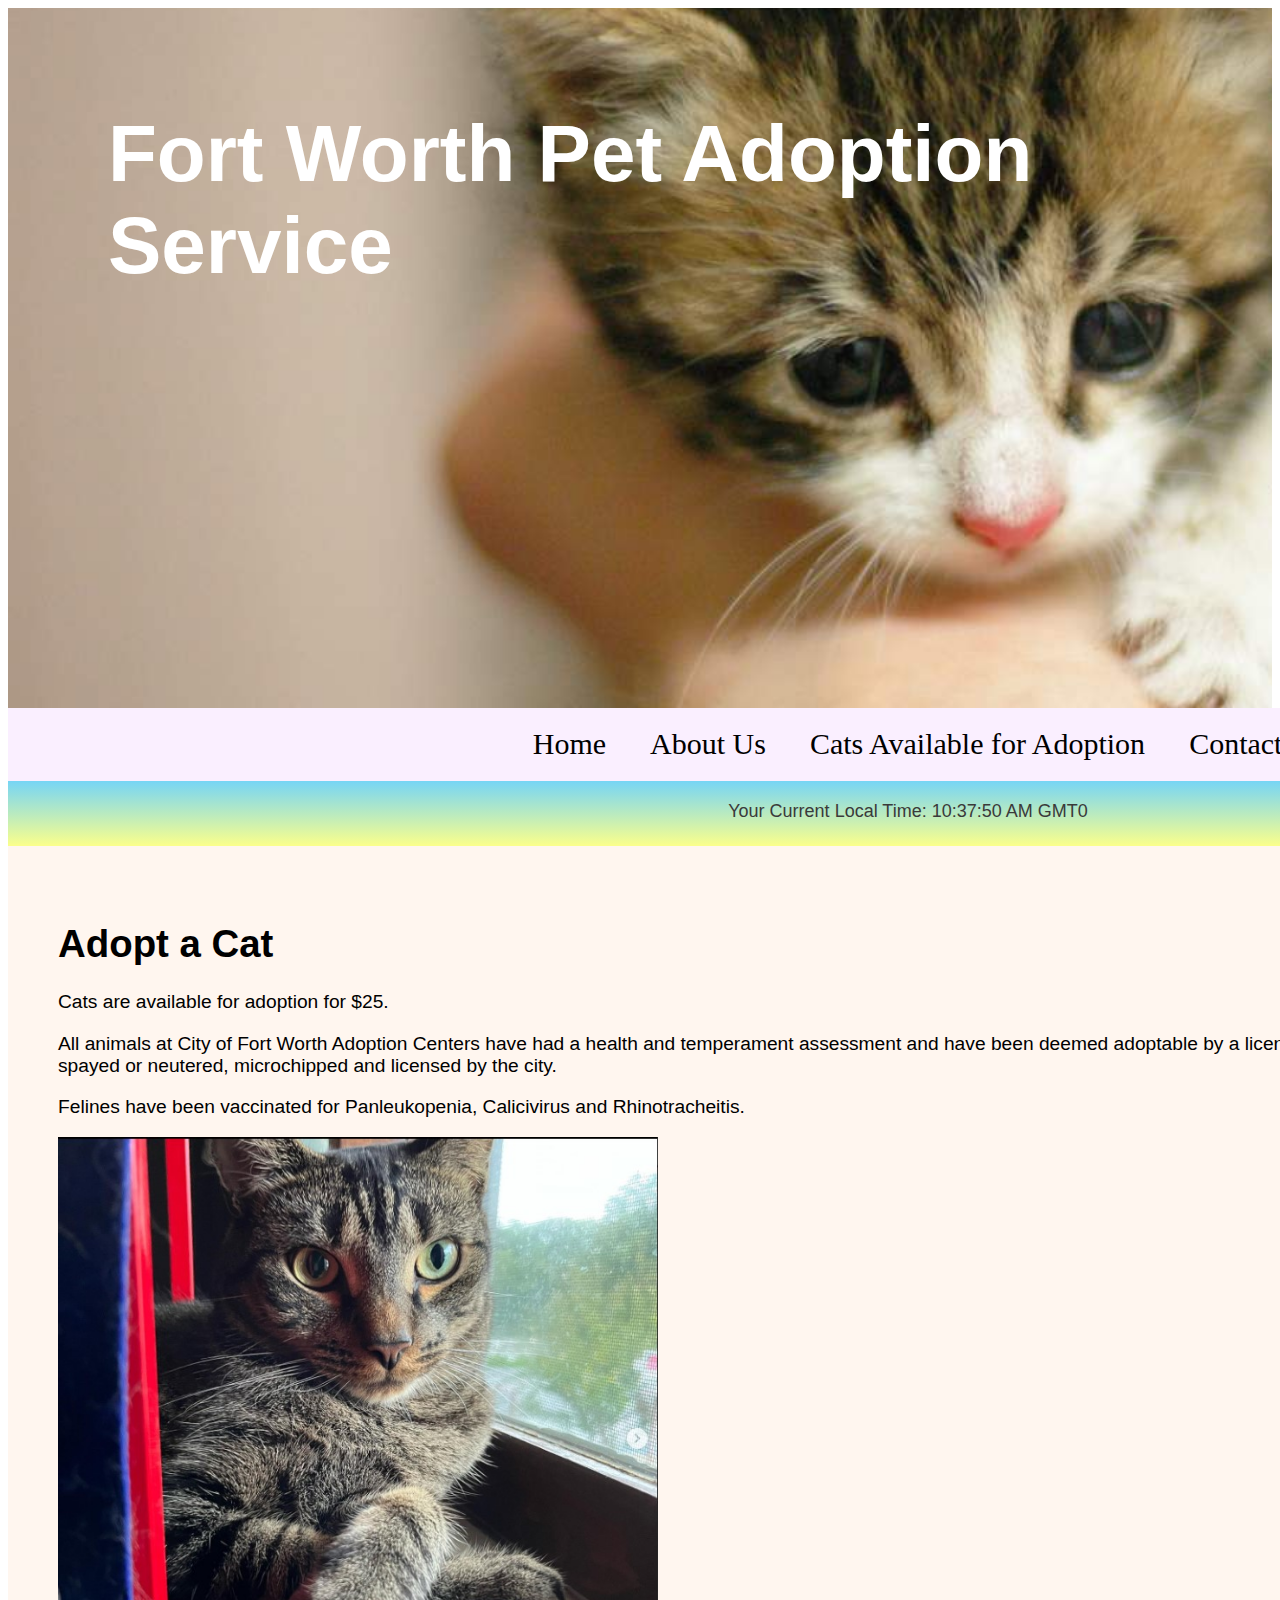
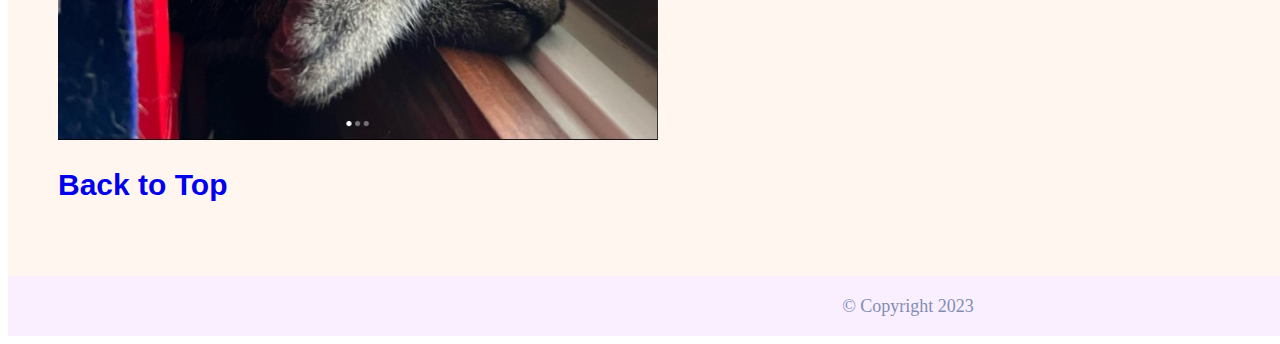
<file: index.html>
<!DOCTYPE html>
<html lang="en">
<head>
    <meta charset="UTF-8">
    <meta http-equiv="X-UA-Compatible" content="IE=edge">
    <meta name="viewport" content="width=device-width, initial-scale=1.0">
    <title>Fort Worth, TX Pet Adoption Service</title>
    <!-- Link css file -->
    <link rel="stylesheet" href="style.css">
</head>

<body>
     <!-- Container to wrap everything -->
     <div id="container">

        <!-- Brand of website -->    
        <header>Fort Worth Pet Adoption Service</header>
        <!-- <img src="images/567.jpg" alt=""kitten" width="1280"> combined into css file -->
        <!-- Main Navvigation -->
        <nav>
            <ul>
                <li><a id="nav" href="index.html">Home</a></li>
                <li><a id="nav" href="aboutUS.html">About Us</a></li>
                <li><a id="nav" href="cats.html">Cats Available for Adoption</a></li>
                <li><a id="nav" href="contact.html">Contact Us</a></li>
            </ul>
        </nav> <!-- End Main Navigation -->

        <!-- Add a Clock -->
        <section id="timeofday">
            <span>Your Current Local Time: </span>
            <span id="clock"></span>
        </section>

        <!-- Main Content -->
        <main>
            <h1>Adopt a Cat</h1>
            <p>Cats are available for adoption for $25.</p>
            <p>All animals at City of Fort Worth Adoption 
                Centers have had a health and temperament 
                assessment and have been deemed adoptable 
                by a licensed veterinarian. Additionally, 
                every animal has been spayed or neutered, 
                microchipped and licensed by the city.</p>
            <p>Felines have been vaccinated for Panleukopenia, 
                Calicivirus and Rhinotracheitis.</p>    
            <img src="images/howsyourday1.jpg" alt="Index Image" width="600">
            <h2><a href="#top">Back to Top</a></h2>    
        </main>    

        <!-- Footer Information -->
        <footer>&copy; Copyright 2023</footer>    

    </div> <!-- End Container -->

    <!-- JavaScript Codes -->
    <!-- Digital Clock -->
    <script src="js/clock.js"></script>

</body>    
</html>
</file>
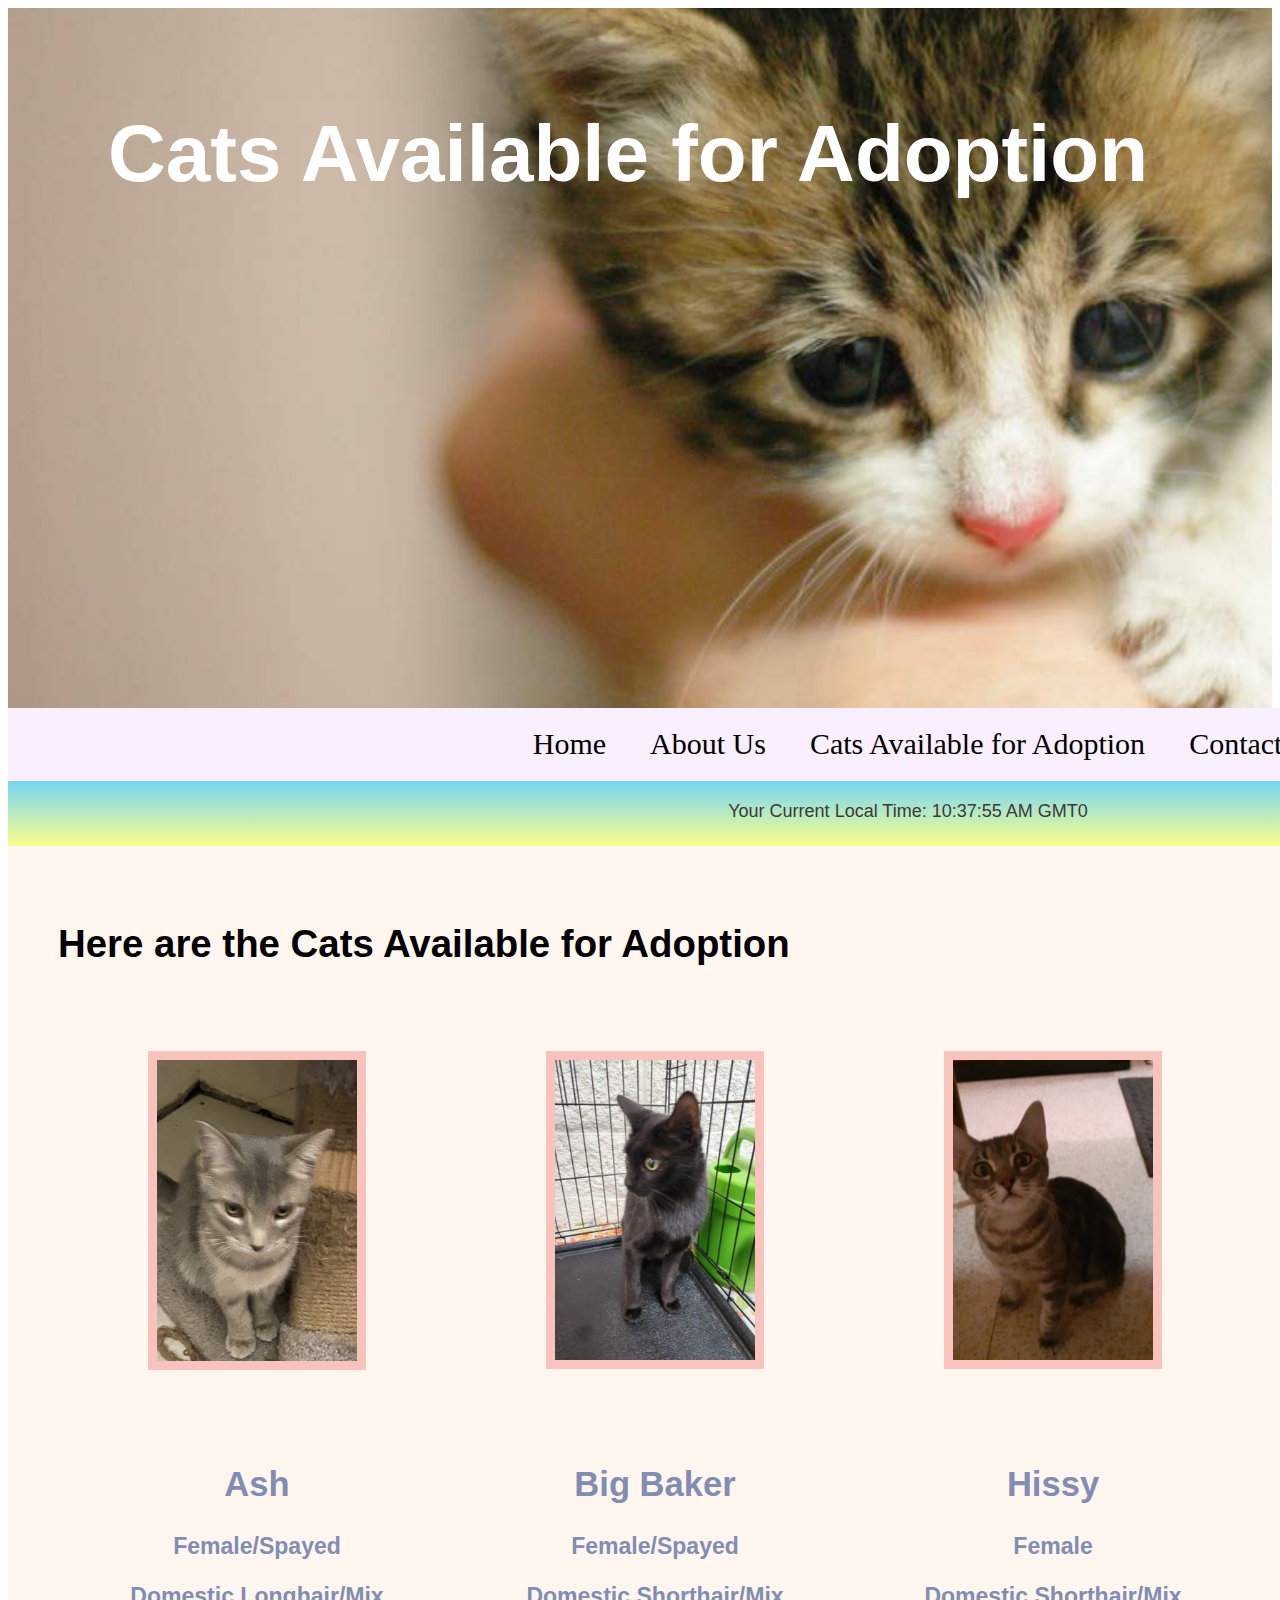
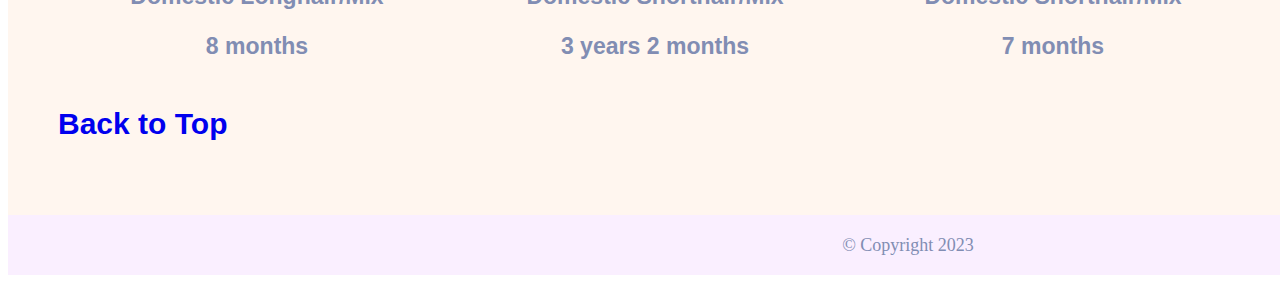
<file: cats.html>
<!DOCTYPE html>
<html lang="en">
  <head>
    <meta charset="UTF-8" />
    <meta http-equiv="X-UA-Compatible" content="IE=edge" />
    <meta name="viewport" content="width=device-width, initial-scale=1.0" />
    <title>Cats for Adoption</title>
    <!-- Link css file -->
    <link rel="stylesheet" href="style.css" />
    <!-- jQuery Library -->
    <script src="https://ajax.googleapis.com/ajax/libs/jquery/3.5.1/jquery.min.js"></script>
  </head>
  
  <body>
    <!-- Container to wrap everything -->
    <div id="container">
      <!-- Brand of website -->
      <header>Cats Available for Adoption</header>
      <!-- <img src="images/567.jpg" alt=""kitten" width="1280"> -->
      <!-- Main Navvigation -->
      <nav>
        <ul>
          <li><a id="nav" href="index.html">Home</a></li>
          <li><a id="nav" href="aboutUS.html">About Us</a></li>
          <li><a id="nav" href="cats.html">Cats Available for Adoption</a></li>
          <li><a id="nav" href="contact.html">Contact Us</a></li>
        </ul>
      </nav>
      <!-- End Main Navigation -->

      <!-- Add a Clock -->
      <section id="timeofday">
        <span>Your Current Local Time: </span>
        <span id="clock"></span>
      </section>

      <!-- Main Content -->
      <main>
        <h1>Here are the Cats Available for Adoption</h1>
        <div id="gallery">
          <div id="cats4Adopt">
            <a href="#/" class="catphoto-toggle">
              <img src="images/ash.jpg" alt="ash" />
            </a>
            <h2>Ash</h2>
            <p>Female/Spayed</p>
            <p>Domestic Longhair/Mix</p>
            <p>8 months</p>
          </div>
          <div id="cats4Adopt">
            <a href="#/" class="catphoto-toggle">
              <img src="images/bigbaker.jpg" alt="baker" />
            </a>
            <h2>Big Baker</h2>
            <p>Female/Spayed</p>
            <p>Domestic Shorthair/Mix</p>
            <p>3 years 2 months</p>
          </div>
          <div id="cats4Adopt">
            <a href="#/" class="catphoto-toggle">
              <img src="images/hissy.jpg" alt="hissy" />
            </a>
            <h2>Hissy</h2>
            <p>Female</p>
            <p>Domestic Shorthair/Mix</p>
            <p>7 months</p>
          </div>
          <div id="cats4Adopt">
            <a href="#/" class="catphoto-toggle">
              <img src="images/maxie.jpg" alt="maxie" />
            </a>
            <h2>Maxie</h2>
            <p>Unkown</p>
            <p>Domestic Shorthair/Mix</p>
            <p>8 months</p>
          </div>
        </div>

        <div class="backdrop"></div>

        <div class="box">
          <div class="close">x</div>
        </div>

        <h2><a href="#top">Back to Top</a></h2>
      </main>
      <!-- End Main Content -->
      <!-- Footer Information -->
      <footer>&copy; Copyright 2023</footer>
    </div>
    <!-- End Container -->

    <!-- JavaScript Codes -->
    <!-- Digital Clock -->
    <script src="js/clock.js"></script>
    <script src="js/lightbox.js"></script>
  </body>
</html>
</file>
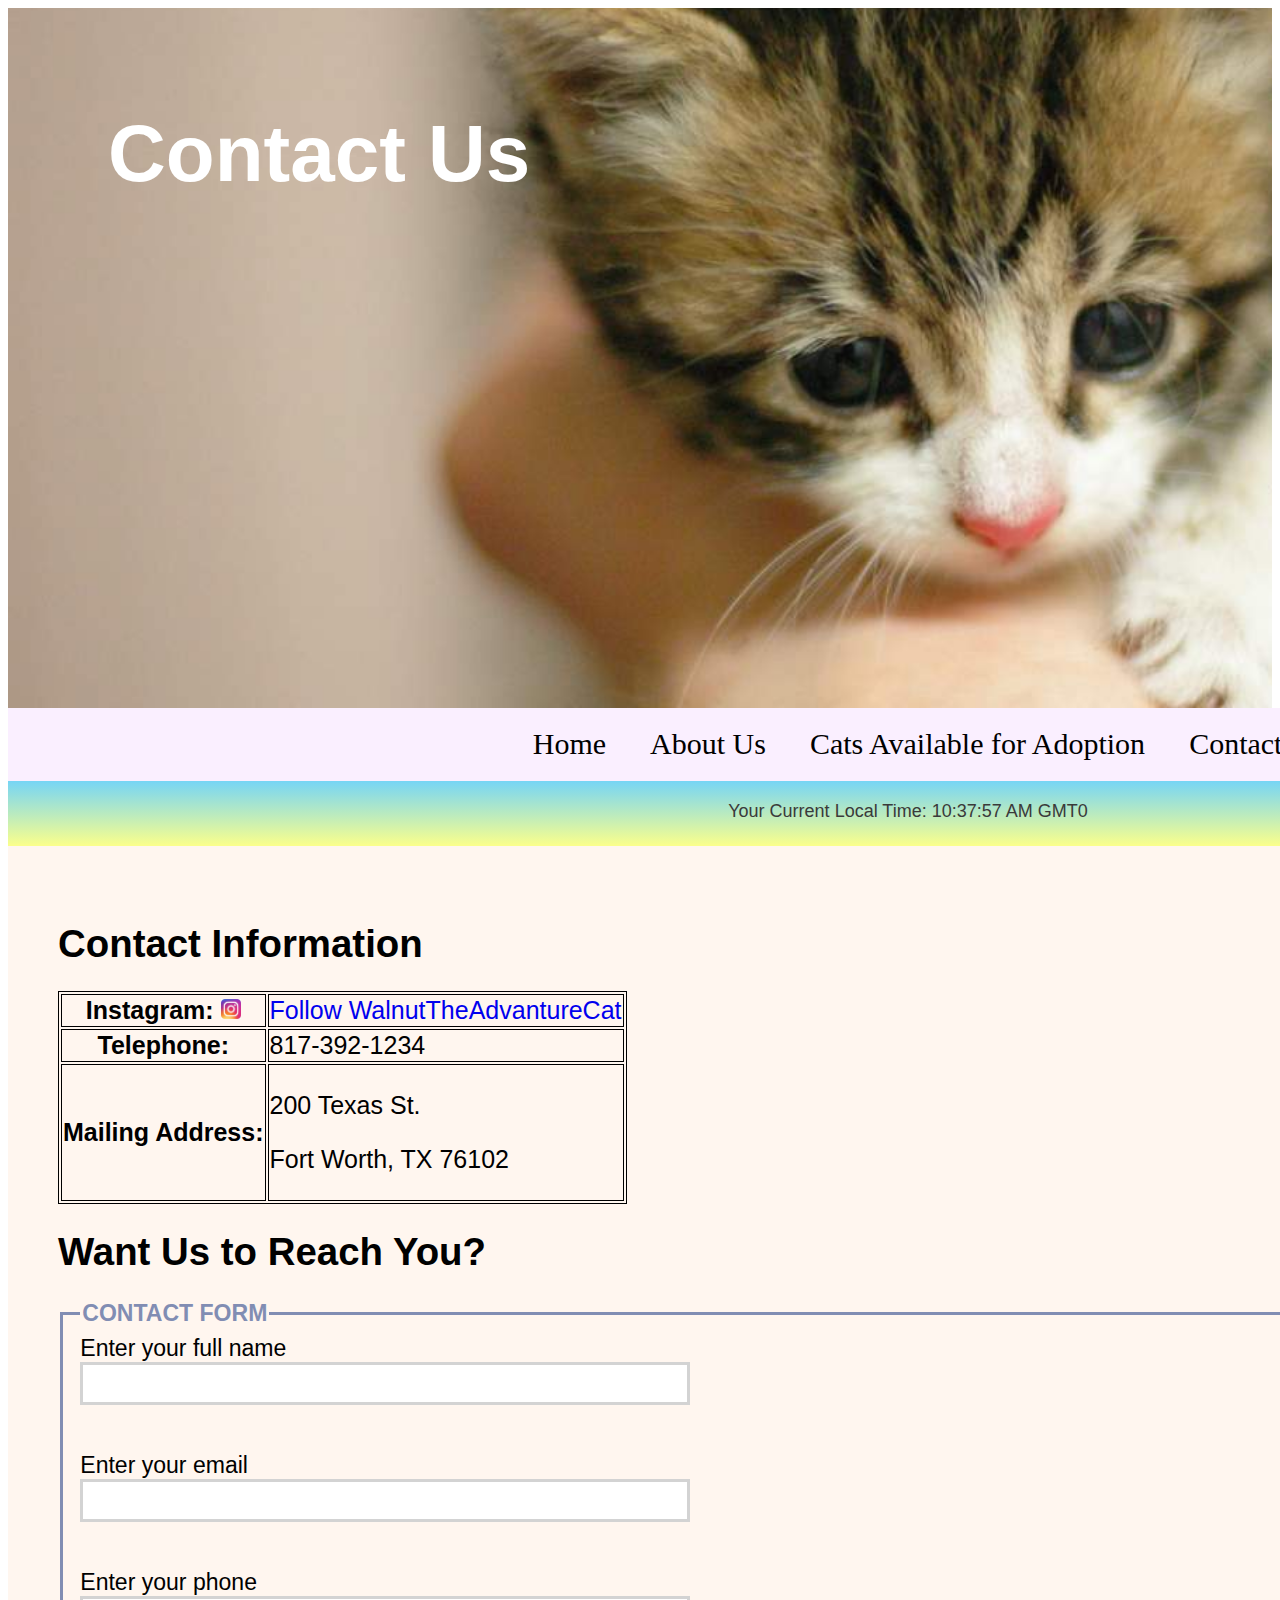
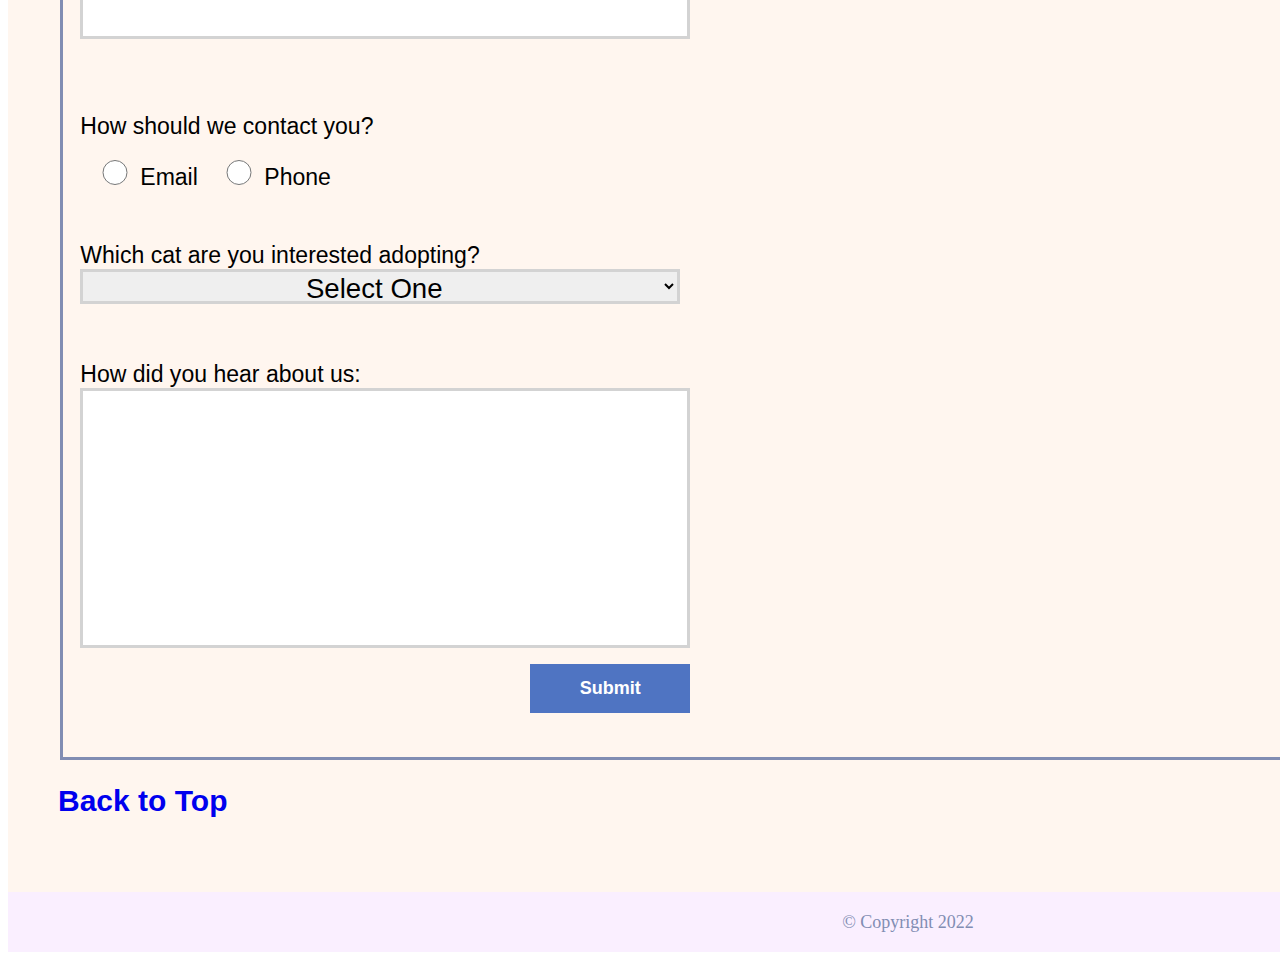
<file: contact.html>
<!DOCTYPE html>
<html lang="en">
<head>
    <meta charset="UTF-8">
    <meta http-equiv="X-UA-Compatible" content="IE=edge">
    <meta name="viewport" content="width=device-width, initial-scale=1.0">
    <script src="https://ajax.googleapis.com/ajax/libs/jquery/3.6.1/jquery.min.js"></script>
    <title>Contact</title>
    <!-- Link css file -->
    <link rel="stylesheet" href="style.css">
</head>
<body>
    <!-- Container to wrap everything -->
    <div id="container">

       <!-- Brand of website -->    
       <header>Contact Us</header>
       <!-- <img src="images/567.jpg" alt=""kitten" width="1280"> -->
       <!-- Main Navvigation -->
       <nav>
           <ul>
                <li><a id="nav" href="index.html">Home</a></li>
                <li><a id="nav" href="aboutUS.html">About Us</a></li>
                <li><a id="nav" href="cats.html">Cats Available for Adoption</a></li>
                <li><a id="nav" href="contact.html">Contact Us</a></li>
           </ul>
       </nav> <!-- End Main Navigation -->

        <!-- Add a Clock -->
        <section id="timeofday">
            <span>Your Current Local Time: </span>
            <span id="clock"></span>
        </section>

        <!-- Main Content -->
        <main>
            <h1>Contact Information</h1>
            <!-- Example: Create a Table -->
            <table> <!-- Red color means this attribute is deprecated (no longer in use)-->
                  <tr>
                    <th>Instagram: <img src="images/insta.jpg"></th>
                    <td><a href="https://www.instagram.com/walnut_adventure_cat/?hl=en">Follow WalnutTheAdvantureCat</a></td>
                  </tr>
                  <tr>
                    <th>Telephone:</th>
                    <td>817-392-1234</td>
                  </tr>
                  <tr>
                    <th>Mailing Address:</th>
                    <td><p>200 Texas St.</p>
                    <p>Fort Worth, TX 76102</p></td>
                  </tr>
            </table>
            <h1>Want Us to Reach You?</h1>
            <form id="form" action="/contact" method="post">
                <fieldset>
                    <legend>Contact Form</legend> <!-- Create an enclosed border-->
                    
                    <label>Enter your full name</label><br>
                    <input type="text" name="name"><br>
                    <label>Enter your email</label><br>
                    <input type="email" name="email"><br>
                    <label>Enter your phone</label><br>
                    <input  type="tel" name="phone"><br>
                    <br><label>How should we contact you?</label><br>
                    <input type="radio" name="email" value="email"/>Email
                    <input type="radio" name="phone" value="phone"/>Phone<br>

                    <form id="dropDownList">
                        <br><label>Which cat are you interested adopting?</label><br>
                        <select id="chooseCat"> <!-- TO add a drop down menu-->
                            <option>Select One</option>
                            <option id="ash">Ash</option>
                            <option id="baker">Big Baker</option>
                            <option id="hissy">Hissy</option>
                            <option id="maxie">Maxie</option>
                        </select>
                        <div>
                            <p id="pAsh">Ash is picky about other pets. If you have other animals at home, please tell us here:</p>
                            <p id="pBaker">Baker is a vegan. If you consume animal products at home, please tell us here:</p>
                            <p id="pHissy">Hissy loves swimming. If you don't have a pool at home, please tell us here:</p>
                            <p id="pMaxie">Maxie has his own band. If you can't stand noise from your garage, please tell us here:</p>
                            <textarea id="tellushere"></textarea>
                        </div> 
                    </form>

                    <br>How did you hear about us:<br>
                    <textarea rows="5" cols="30"></textarea><br>
                    <input type="submit" value="Submit">
                </fieldset>
            </form>
            <h2><a href="#top">Back to Top</a></h2>  
        </main> <!-- End Main Content -->

        <!-- Footer Information -->
        <footer>&copy; Copyright 2022</footer>    

    </div> <!-- End Container -->

    <!-- JavaScript Codes -->
    <!-- Digital Clock -->
    <script src="js/clock.js"></script>
    <script src="js/scripts.js"></script>
    <script src="js/dropdown.js"></script>

</body>    
</html>
</file>
<file: style.css>
/* Header */
header {
    background: url(images/567.jpg) 0 -20px no-repeat;
    height: 600px; 
    background-size: 1800px;
    /*background-position: 0 -200px; this is combined with line 11*/  
    /*background-repeat: no-repeat; this is combined in line 11*/
    padding-top: 100px; 
    padding-left: 100px;
    font-weight: bold;
    font-family: Arial, Helvetica, sans-serif;
    color: white;
    font-size: 80px;
}

/* Navigation */
li {
    list-style-type: none;
    display: inline; /* arrange navi horizontally */
    padding: 0 20px; /* 0px on top and bottom, 20px on left and right */
}
a {
    text-decoration: none; /* get rid of underline */
    font-size: 30px;
}
/* add user interaction style */
#nav:link {
    color: black;
}
#nav:visited {
    color:#818db3;
}
#nav:hover {
    color: #333
}
#nav:active {
    background: #9ed034;
    border-radius: 100%;
    color: white;
}
nav{
    background-color: rgba(250, 238, 255, 0.95);
    min-height: 70px;
    height:70px;
    text-align: center;
    padding-top: 3px;
    width: 1800px;
}

/* Main Content */
main {
    padding: 50px; /* top, right, bottom, left    or   use margin*/
    font-family: Arial, Helvetica, sans-serif;
    font-size: larger;
    background-color: rgb(255,245,238,0.95);
    width: 1700px;
    position:relative;
}
main h1 h2{ /* this selecter ONLY applys to <h1> <h2> within <main> */
    color: rgb(129,141,179);
}

/* Clock */
#timeofday {
    width: 1800px;
    text-align: center;
    font-family: Arial, Helvetica, sans-serif;
    font-size: large;
    color: #3a3a3a;
    height: 2.5em;
    padding-top: 20px;
    background: linear-gradient(0deg, rgba(251,515,139,1) 0%, rgba(118,213,245,1) 100%);
}

/* Cat Gallery */
#album {
    border: 1px dotted gray;
    text-align: center;
    padding-top: 15px;
    width: 1400px;
}
.column {
    display: inline-block;
    position: relative;
}
main #album .photo img{
    width: 300px;
    border: 1px dotted blue;
    
}
.caption {
    text-align: center;
    font-size: large;
    text-transform: uppercase;
    margin: 5px;
}
#description {
    position: absolute;
    font-weight: bold;
    display: none;
    background-color: rgb(230, 227, 227);
    opacity: .8;
    height: 50px;
    width: 200px;
    text-align: center;
    padding-bottom: 10px;;
    left: 70px;
    top: 100px;
    bottom: 200px;
    cursor: pointer;
}
.column:hover #description{
    display: block;
}

#boxinbox{
    display: none;
    position: absolute;
    width: 500px;
    height: 400px;
    left: 500px;
    top: 700px;
    background-color: rgba(6, 6, 6, 0.6);
    color: white;
    padding: 20px 0px 0px 30px; 
}
#infoHead {
    text-transform: capitalize;
    font-size: 25pt;
}
#infoLink {
    color: yellow;
    padding-left: 100px;
    cursor: pointer;
}

* {
    z-index: 1;
}
.backdrop {
    z-index: 2;
    opacity: .0;
    filter: alpha(opacity=0);
    display: none;
    position: fixed;
    top: 0px;
    left: 0px;
    width: 100%;
    height: 100%;
    background: #000;
}
.box {
    z-index: 3;
    position: fixed;
    opacity: 1;
    display: none;
    top: 50%;
    left: 50%;
    transform: translate(-50%, -50%);
    width: auto;
    height: auto;
    width: 600px;
    background: #fff;
    padding: 20px;
    border-radius: 5px;
    -moz-box-shadow: 0px 0px 5px #444444;
    -webkit-box-shadow: 0px 0px 5px #444444;
    box-shadow: 0px 0px 5px #444444;
}
.close {
    float: right;
    cursor: pointer;
    font-size: x-large;
}

/* Cats <a> */
#gallery {
    display: flex;
    background-color: rgba(255,245,238,0.95); 
    width: 1710px;
    text-align: center;
}
.catphoto-toggle {
    color: black;
}
#gallery #cats4Adopt a img {
    width: 200px;
    display: inline-block;
    margin: 2em 3em;
    padding: .3em .3em;
    background-color: rgba(224, 20, 20, 0.225);
}
.box img {
    width:100%;
}
#gallery #cats4Adopt {
    color: rgb(129,141,179);
    font-size: larger;
    font-weight: bold;
}

/* Contact Table */
th img {
    width: 20px;
}
table,tr,td,th {
    border: solid 1px;
    font-size: 25px;
}
td a {
    font-size: 25px;
}

/* Form */
fieldset {
    border: rgb(129,141,179) 3px solid;
    font-size: larger;
}
legend {
    font-weight: bold;
    color: rgb(129,141,179);
    text-transform: uppercase;
    font-weight:bolder;
}
input {
    display: block;
    width: 600px;
    height: 35px;
    border: lightgrey solid 3px;
    margin-bottom: 20px;
}
input[type="radio"] {
    width: 30px;
    height: 25px;
    display: inline;
    margin: 20px 10px 30px 20px;
}
select {
    margin: 0 0 30px 0px;
    width: 600px;
    height: 35px;
    text-align: center;
    font-size: larger;
    border: lightgrey solid 3px;
}
textarea {
    width: 600px;
    height: 250px;
    resize: none;
    border: lightgrey solid 3px;
}
input[type="submit"] {
    width: 160px;
    height: 49px;
    background-color: #4f74c2;
    color: white;
    border: none;
    font-size: large;
    font-weight: bold;
    margin: 10px 0px 30px 450px;
}

#pAsh {
    display: none;
    color: black;
}
#pBaker {
    display: none;
    color: black;
}
#pHissy {
    display: none;
    color: black;
}
#pMaxie {
    display: none;
    color: black;
} 
#tellushere {
    display: none;
} 



/* Footer */
footer {
    height: 40px;
    width: 1800px;
    background-color: rgba(250, 238, 255, 0.95);
    text-align: center;
    padding-top: 20px;
    color: #818db3;
    font-size: large;
}
</file>
